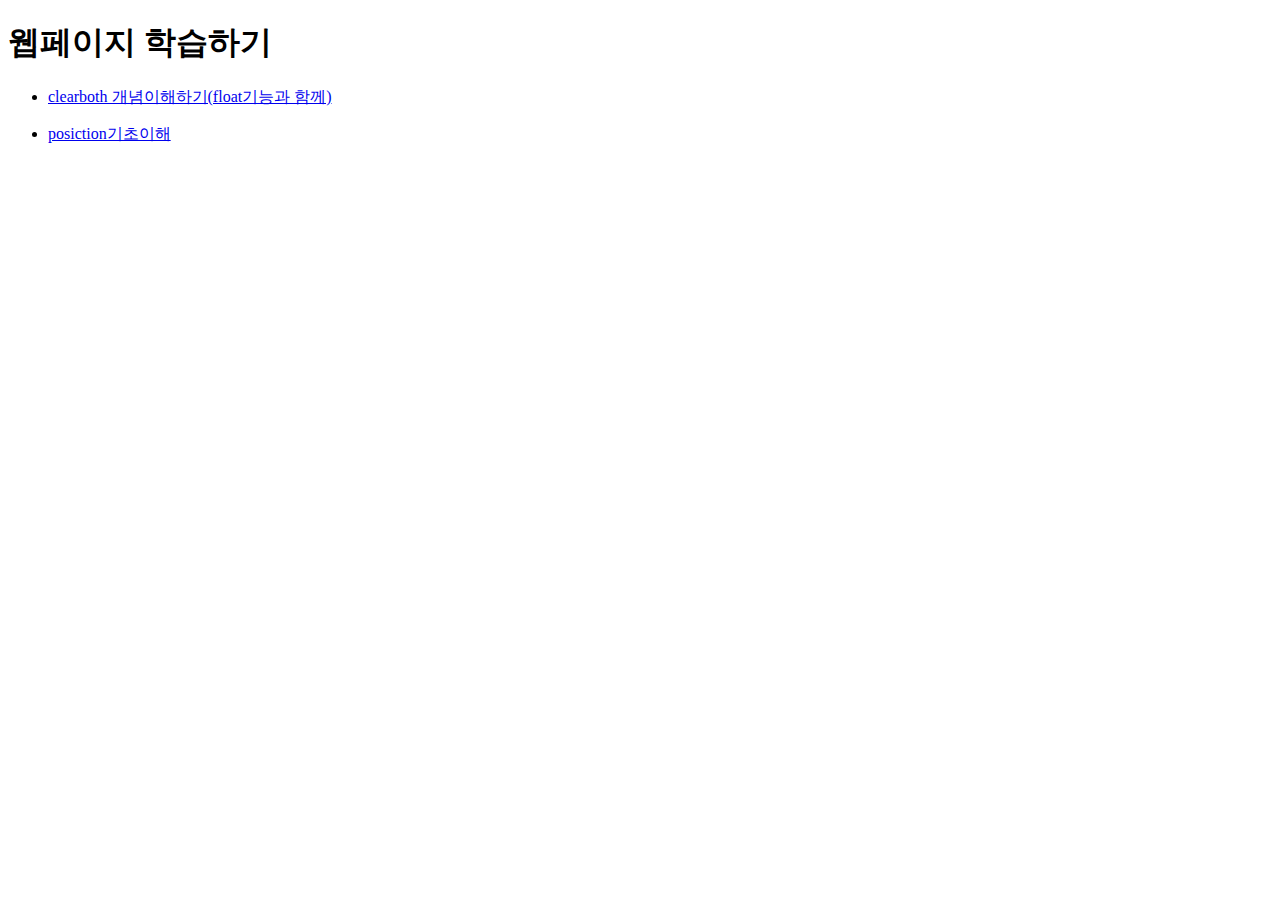
<file: aruem/b_example/a_baginner/index.html>
<!DOCTYPE html>
<html lang="en">

<head>
	<meta charset="utf-8">
	<meta http-equiv="X-UA-Compatible" content="IE=edge">
	<title>Document</title>
</head>
<body>
	<!--latout-->
    <h1>웹페이지 학습하기</h1>
    <ul>
        <li>
        	<a href="./html/clearboth_01.html">
        	clearboth 개념이해하기(float기능과 함께)

            </a>
        </li>
    </ul>

<ul>
        <li>
        	<a href="./html/posiction_01.html">
        	posiction기초이해

            </a>
        </li>
    </ul>


	<!--script-->


</body>
<!-- script -->
<script>
	
</script>
</html>
</file>
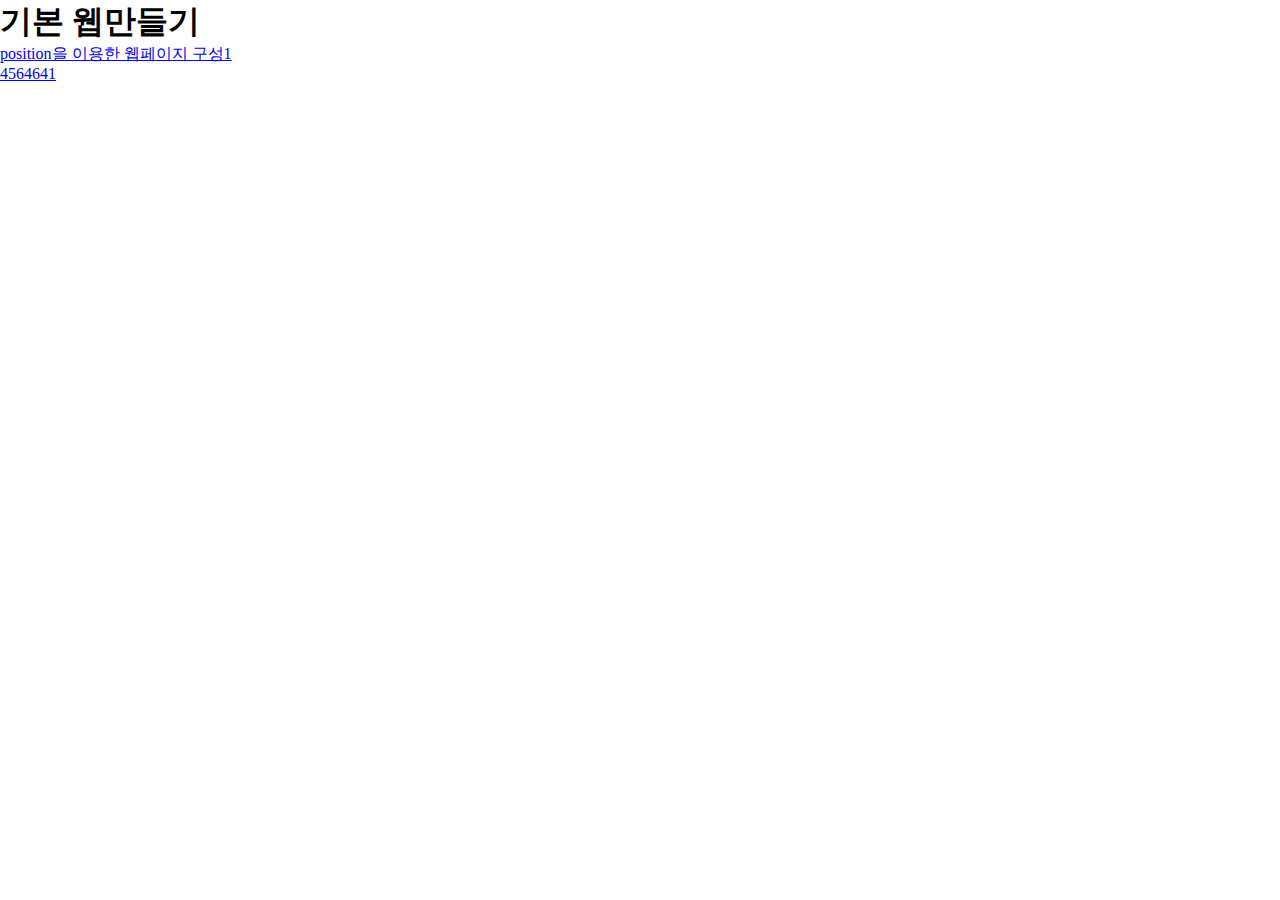
<file: aruem/b_example/b_basic/index.html>
<!DOCTYPE html>
<html lang="ko-KR">
<head>
	<meta charset="utf-8" />
	<meta http-equiv="X-UA-Compatible" content="IE=edge" />
	<link rel="stylesheet" href="./css/base/reset.css" />
	<link rel="stylesheet" href="./css/base/common.css" />

	<title>basic world</title>
		
</head>
<body>
	<h1>기본 웹만들기</h1>
	<ul>
		<li>
			<a href="./html/position_layout_01.html">position을 이용한 웹페이지 구성1</a> 
		</li>
		<li>
			<a href="./html/rwd_02.html">4564641</a> 
		</li>
	</ul>

	<!--script  -->
	<script src="./js/base/jquery-3.3.1.min.js"></script>
	<script src="./js/base/jquery-ui.min.js"></script>
  
</body>
</html>
</file>
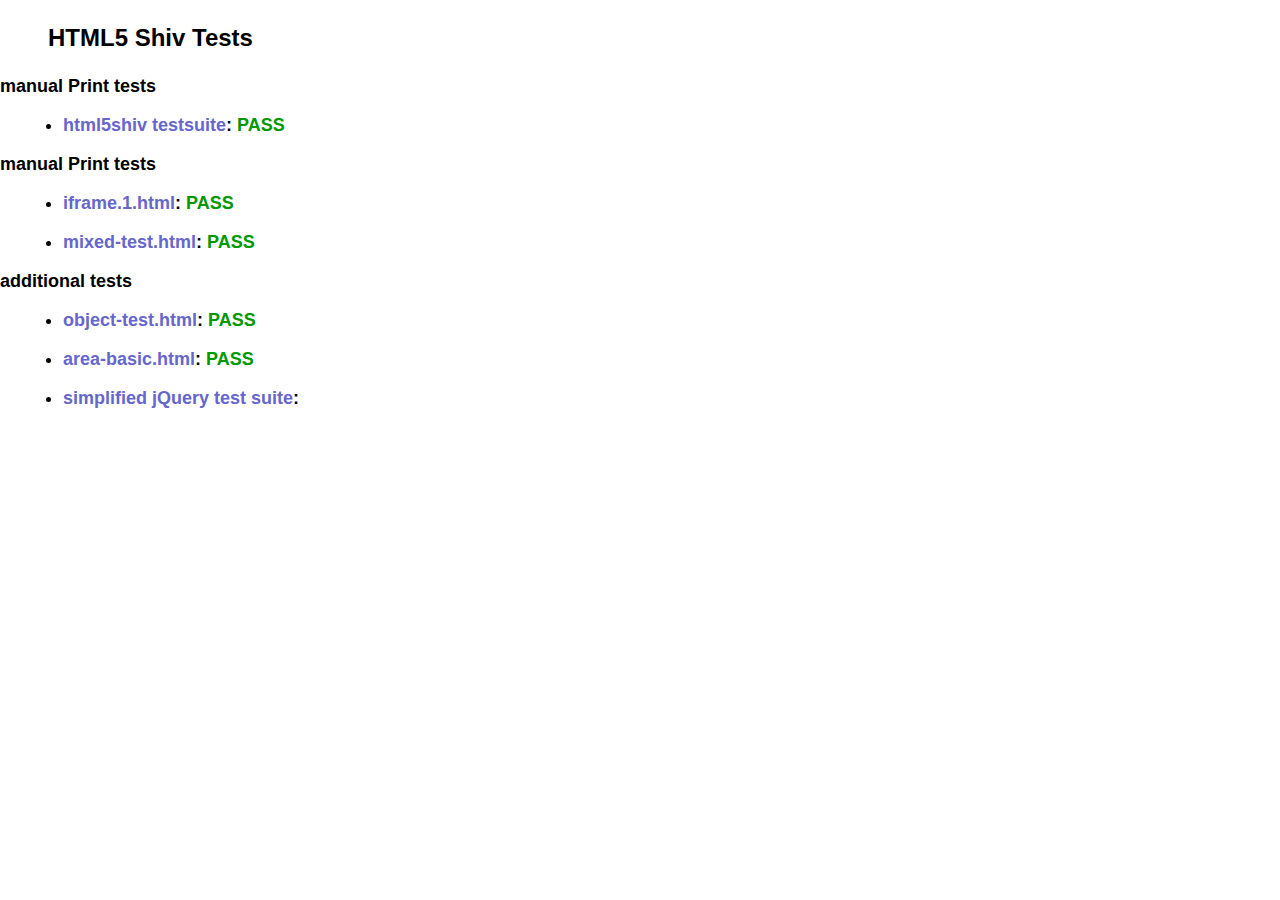
<file: aruem_main/b_example/b_basic/ie/html5shiv/test/index.html>
<!doctype html>
<html>
	<head>
		<meta charset="utf-8">
		<title>IE&lt;9 HTML5 Shiv Tests</title>
		<link rel="stylesheet" href="style.css">
		<script src="../src/html5shiv-printshiv.js"></script>
	</head>
	<body>
		<h1>
			HTML5 Shiv Tests
		</h1>
		<h2>manual Print tests</h2>
		<ul>
			<li>
				<a href="html5shiv.html">html5shiv testsuite</a>: <span class="pass">PASS</span>
			</li>
			
		</ul>
		<h2>manual Print tests</h2>
		<ul>
			<li>
				<a href="iframe.1.html">iframe.1.html</a>: <span class="pass">PASS</span>
			</li>
			<li>
				<a href="mixed-test.html">mixed-test.html</a>: <span class="pass">PASS</span>
			</li>
			
		</ul>
		<h2>additional tests</h2>
		<ul>
			
			<li>
				<a href="object-test.html">object-test.html</a>: <span class="pass">PASS</span>
			</li>
			
			<li>
				<a href="highcharts/area-basic.html">area-basic.html</a>: <span class="pass">PASS</span>
			</li>
			<li>
				<a href="jquery-1.7.1/index.html">simplified jQuery test suite</a>:
			</li>
		</ul>
	<body>
</html>
</file>
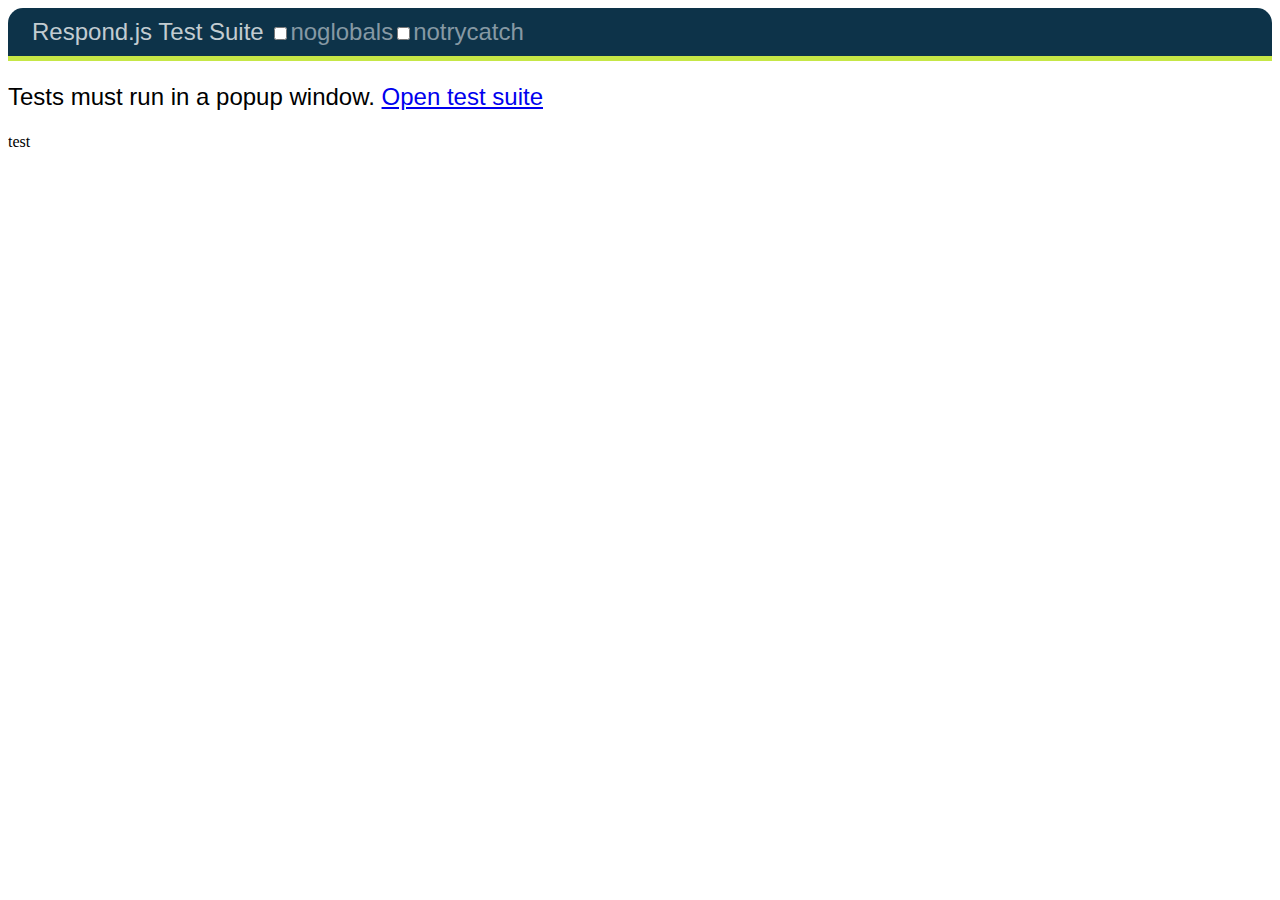
<file: aruem_main/b_example/b_basic/ie/Respond/test/unit/index.html>
<!DOCTYPE html>
<html>
<head>
	<meta charset="utf-8" />
	<title>Respond.js Test Suite</title>
	<link rel="stylesheet" href="qunit/qunit.css" media="screen">
	<script src="qunit/qunit.js"></script>
	<link href="test.css" rel="stylesheet" />
	<link href="test2.css" media="screen and (min-width: 950px)" rel="stylesheet" />
	<link href="test3.css" media="screen and (min-width: 68.75em)" rel="stylesheet" />
	<script src="../../dest/respond.src.js"></script>
	<script src="tests.js"></script>

</head>
<body>
	<h1 id="qunit-header">Respond.js Test Suite</h1>
	<h2 id="qunit-banner"></h2>
	<div id="qunit-testrunner-toolbar"></div>
	<h2 id="qunit-userAgent"></h2>
	<ol id="qunit-tests"></ol>
	
	<!-- tests must run in new window -->
	<div id="launcher"></div>
	
	<!-- elem for applying css via queries -->
	<div id="testelem" class="foo">test</div>
	
</body>
</html>
</file>
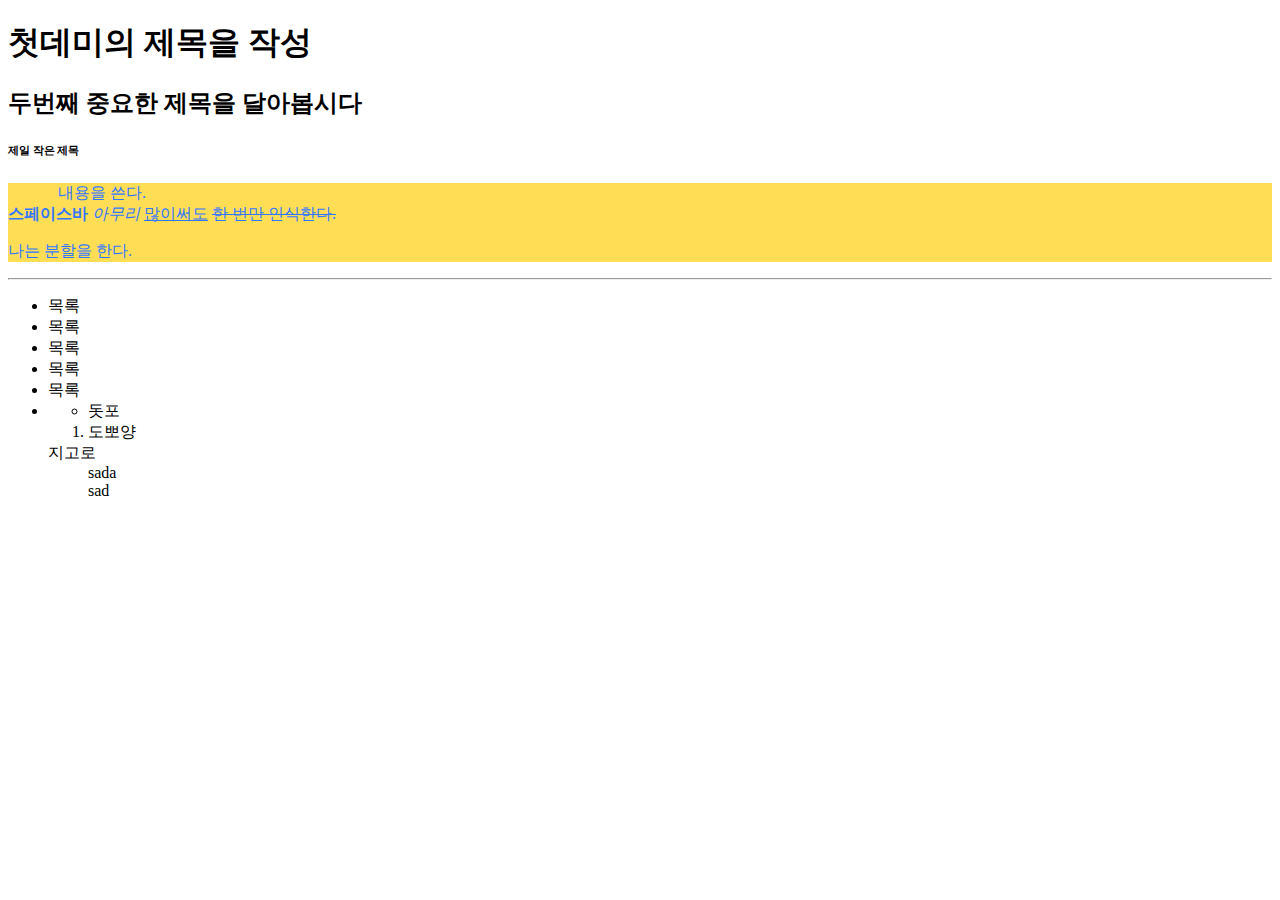
<file: aruem/b_example/a01_sketch_and_protope/first.html>
﻿<!DOCTYPE html>

<html>
  <head>
  <!__*언어를 설정하는 기능 __>
  <meta http-equiv="Content-Type"content="text/html;<meta charset=UTF-8">
   <meta charset=U"euc-kr" />
    <title>이름</title>
     <style typep"text/css">
       div{background-color:#fd5; color:#37f} 
       span{ margin:50px; }
<!__배경색은 백그라운드. 글씨색은 그냥 컬러라고 써야 한다. div은 특정한 영역의 배경색을 지정해주는 코드이다.__>
     </style>
  </head>
  <body><h1>첫데미의 제목을 작성</h1>
        <h2>두번째 중요한 제목을 달아봅시다</h2>
        <h6>제일 작은 제목</h6>
       <div>
         <p><span>내용을 쓴다.</span><br /> <strong>스페이스바</strong> <em>아무리</em> <ins>많이써도</ins> <del>한 번만 인식한다.</del> </p>
         <p>나는 분할을 한다.</p>
       </div>
        <hr/>

       <ul>
        <li>목록</li> 
        <li>목록</li>
        <li>목록</li>
        <li>목록</li>
        <li>목록</li>
     <li> 
       <ul><li>돗포</li></ul>     
     </li    
       </ul>
       <ol>
         <li>도뽀양</li>
       </ol>
<!__주석은 내용의 성명을 작성하는 중요한 기능이다 __>
  </body>
</html> 

<dl>
<dt>지고로</dt>
<dd>sada</dd>
<dd>sad</dd>
</dl>
</file>
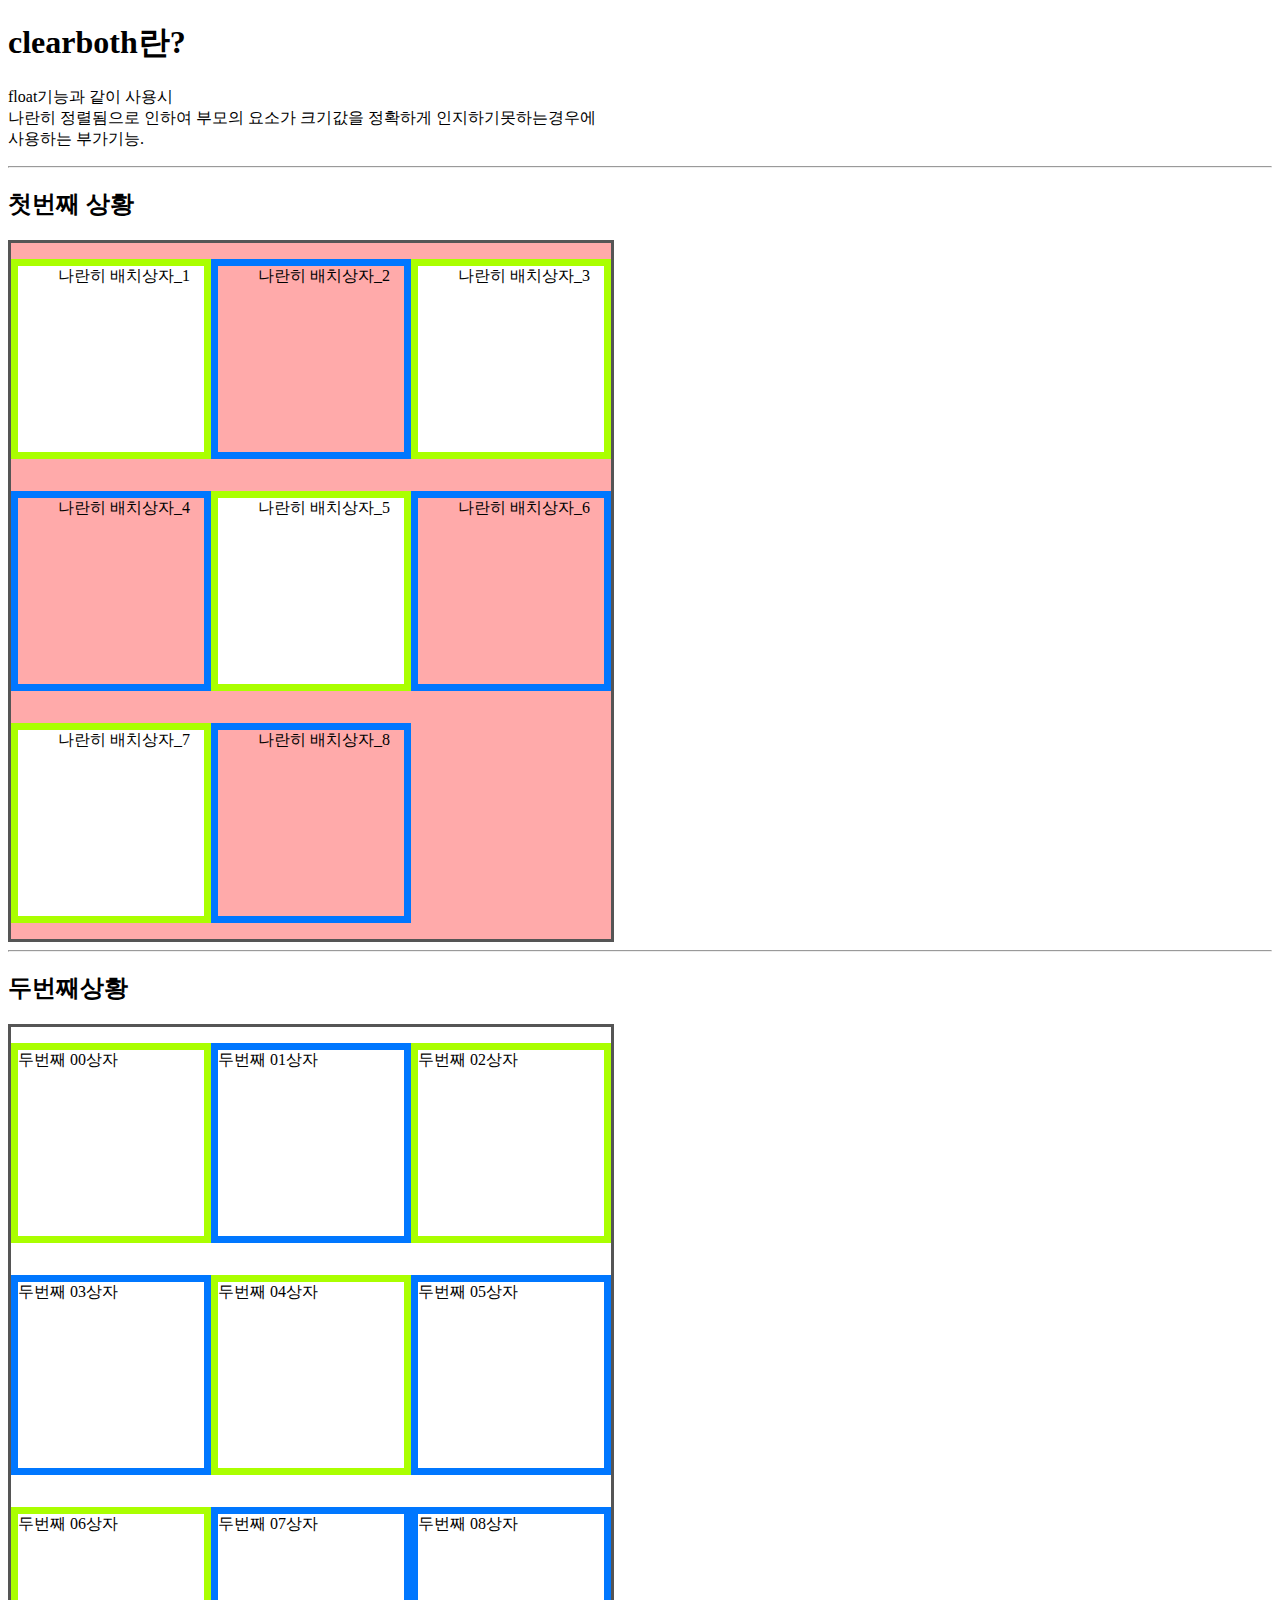
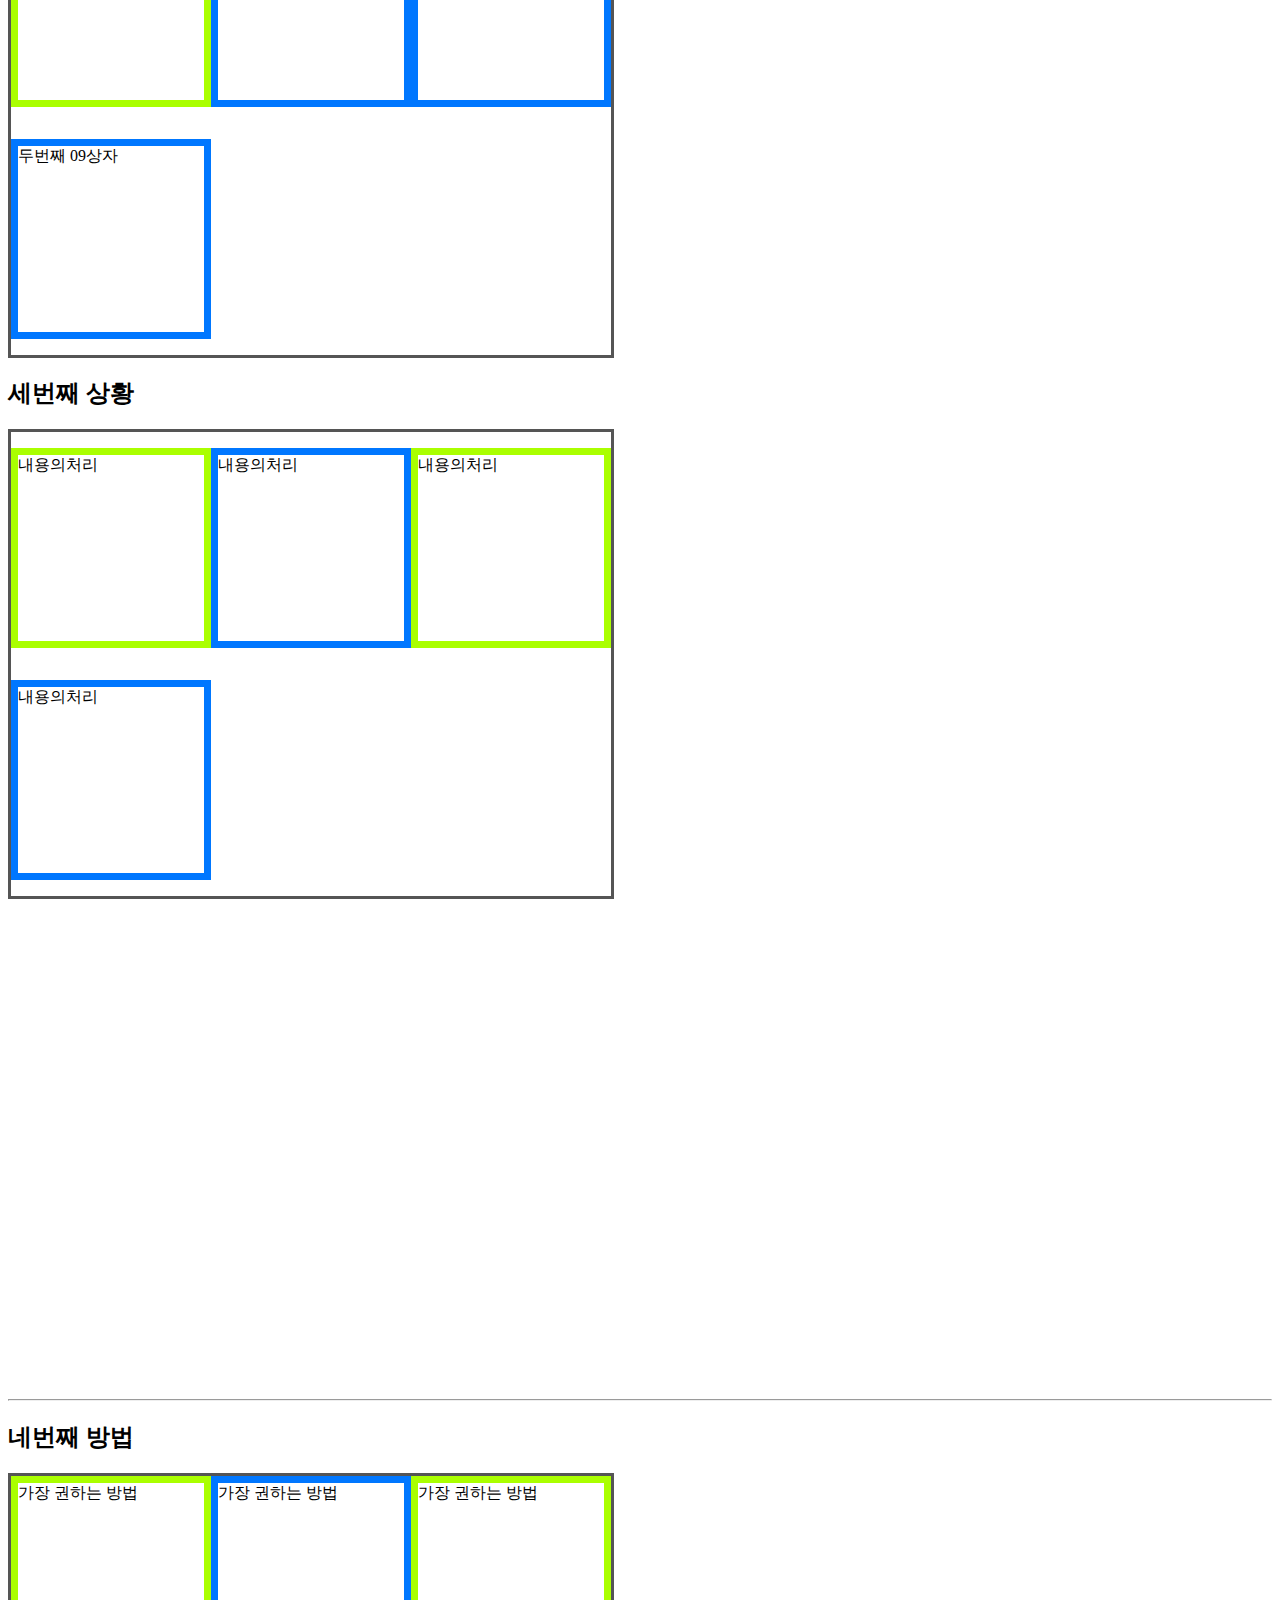
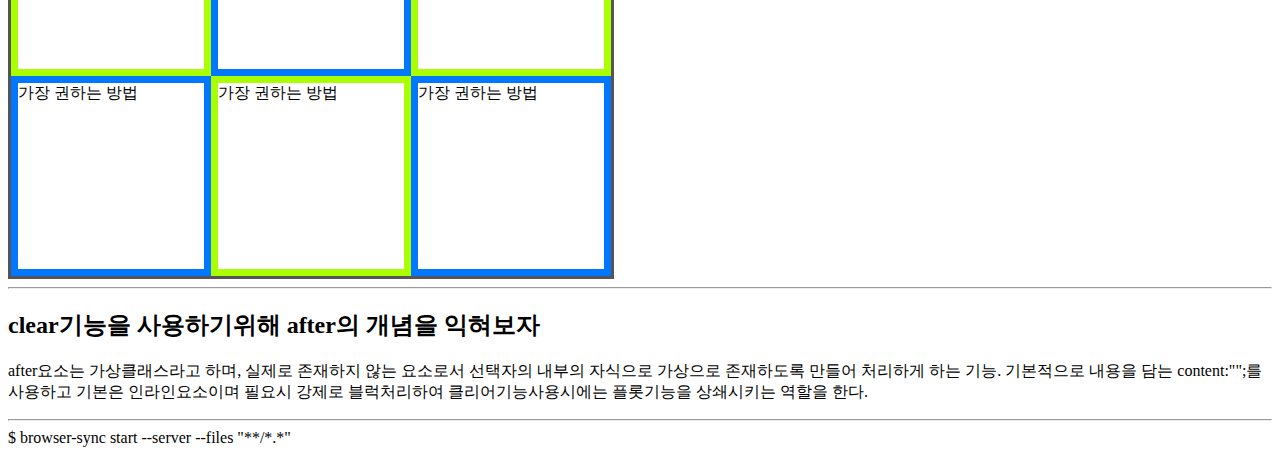
<file: aruem/b_example/a_baginner/html/clearboth_01.html>
<!DOCTYPE html>
<html lang="ko-kr">
<head>
	<meta charset="utf-8">
	<meta http-equiv="X-UA-Compatible" content="IE=edge">
	<title>clearboth의 기초</title>
	<style type="text/css">
		.box{width:600px; height:auto; min-height:300px; border: 3px solid #555;}
		.box1{background-color:#faa;}
		.fl{width:200px; height:200px; float:left; border:7px solid #07f; box-sizing: border-box;}
		.fl_1,.fl_3,.fl_5,.fl_7{background-color:#fff; border-color:#af0;}
		.box3{margin-bottom:500px; overflow:scroll;}
		.box4{list-style: none; padding: 0; margin:0;}
		.box4::after{content:""; display:block; clear:both;}

		.clearfix{clear:both;}


	</style>
</head>
<body>
	<h1>clearboth란?</h1>
	<p>float기능과 같이 사용시<br /> 나란히 정렬됨으로 인하여 부모의 요소가 크기값을 정확하게 인지하기못하는경우에<br /> 사용하는 부가기능.</p>
<hr />
  <h2>첫번째 상황</h2>
    <div class="box box1">
    	<dir class="fl fl_1">나란히 배치상자_1</dir>
    	<dir class="fl fl_2">나란히 배치상자_2</dir>
    	<dir class="fl fl_3">나란히 배치상자_3</dir>
    	<dir class="fl fl_4">나란히 배치상자_4</dir>
    	<dir class="fl fl_5">나란히 배치상자_5</dir>
    	<dir class="fl fl_6">나란히 배치상자_6</dir>
    	<dir class="fl fl_7">나란히 배치상자_7</dir>
    	<dir class="fl fl_8">나란히 배치상자_8</dir>
    	<dir class="clearfix"></dir>

    	
    </div>

    <hr />
    <h2>두번째상황</h2>
    <div class="box box2">
    	<p class="fl fl_1">두번째 00상자</p>
    	<p class="fl fl_2">두번째 01상자</p>
    	<p class="fl fl_3">두번째 02상자</p>
    	<p class="fl fl_4">두번째 03상자</p>
    	<p class="fl fl_5">두번째 04상자</p>
    	<p class="fl fl_6">두번째 05상자</p>
    	<p class="fl fl_7">두번째 06상자</p>
    	<p class="fl fl_8">두번째 07상자</p>
    	<p class="fl fl_9">두번째 08상자</p>
    	<p class="fl fl_10">두번째 09상자</p>
    	<div class="clearfix"></div>
    </div>
    <h2>세번째 상황</h2>
    <div class="box box3">
    	<p class="fl fl_1">내용의처리</p>
    	<p class="fl fl_2">내용의처리</p>
    	<p class="fl fl_3">내용의처리</p>
    	<p class="fl fl_4">내용의처리</p>
    </div> 
    <hr />
    <h2>네번째 방법</h2>
    <ul class="box box4">
    	<li class="fl fl_1">가장 권하는 방법</li>
    	<li class="fl fl_2">가장 권하는 방법</li>
    	<li class="fl fl_3">가장 권하는 방법</li>
    	<li class="fl fl_4">가장 권하는 방법</li>
    	<li class="fl fl_5">가장 권하는 방법</li>
    	<li class="fl fl_6">가장 권하는 방법</li>
    </ul>

    <hr />
    <h2>clear기능을 사용하기위해 after의 개념을 익혀보자</h2>

    <p> after요소는 가상클래스라고 하며, 실제로 존재하지 않는 요소로서 선택자의 내부의 자식으로 가상으로 존재하도록 만들어 처리하게 하는 기능. 기본적으로 내용을 담는 content:"";를 사용하고 기본은 인라인요소이며 필요시 강제로 블럭처리하여 클리어기능사용시에는 플롯기능을 상쇄시키는 역할을 한다. </p>



    <hr />

	<script></script>
</body>
</html>

$ browser-sync start --server --files "**/*.*"
</file>
<file: aruem/b_example/b_basic/css/base/common.css>
@charset "UTF-8";

.hidden{display: block;width: 0; height: 0; overflow: hidden;position: absolute;z-index:  -100;}
.clearfix:after
.clearfixafter{content: " "; display: block; width: 0; height: 0; clear: both;}

#wrap{margin:0 auto; }
</file>
<file: aruem_main/b_example/b_basic/ie/html5shiv/test/style.css>
@import url(style.all.css);
@import url(style.print.css);
</file>
<file: aruem_main/b_example/b_basic/ie/Respond/test/unit/test.css>
.launcher #qunit-testrunner-toolbar,
.launcher #qunit-userAgent,
.launcher #qunit-tests,
.launcher #qunit-testresult {
	display: none;
}
.launcher #launcher {

	font: 1.5em/1 bold Helvetica, sans-serif;
}

#testelem {
	width: 50px;
	overflow: hidden;
	display: block;
}

/* a style like this should never apply in IE. If it does, tests will fail */
@media screen and (view-mode: minimized) {
	#testelem {
		width: 10px !important;
	}
}

/*styles for 480px and up - media type purposely left out here to test that in the process */
@media (min-width: 480px) {
	#testelem {
		width: 150px;
	}
	#testelem[class=foo] {
		height: 200px;
	}
}

/*styles for 500px and under*/
@media screen and (max-width: 460px) {
	#testelem {
		height: 150px;
	}
}

/* testing em unit support - 33em should be 528px and 35em should be 560px in IE with default font settings */
@media screen and (min-width: 33em) and (max-width: 38em) {
	#testelem {
		width: 75px;
	}
}



/*styles for 620px and up */
@media only screen and (min-width: 620px) {
	#testelem {
		width: 250px;
	}
}


/*styles for 760px and up */
@media only print, only screen and (min-width: 760px) {
	#testelem {
		width: 350px;
	}
}


/*styles for print that shouldn't apply */
@media only print and (min-width: 800px) {
	#testelem {
		width: 500px;
	}
}
</file>
<file: aruem_main/b_example/b_basic/ie/Respond/test/unit/test2.css>
/* this stylesheet was referenced via a link that had a media attr defined
it should only apply on window > 950px */
#testelem {
	width: 16px;
}
</file>
<file: aruem_main/b_example/b_basic/ie/Respond/test/unit/test3.css>
/* this stylesheet was referenced via a link that had a media attr defined
it should only apply on screen > 87.5em (1400px) */
#testelem {
	width: 25px;
}
</file>
<file: aruem_main/b_example/b_basic/ie/Respond/test/unit/qunit/qunit.css>
/**
 * QUnit v1.3.0pre - A JavaScript Unit Testing Framework
 *
 * http://docs.jquery.com/QUnit
 *
 * Copyright (c) 2011 John Resig, Jörn Zaefferer
 * Dual licensed under the MIT (MIT-LICENSE.txt)
 * or GPL (GPL-LICENSE.txt) licenses.
 */

/** Font Family and Sizes */

#qunit-tests, #qunit-header, #qunit-banner, #qunit-testrunner-toolbar, #qunit-userAgent, #qunit-testresult {
	font-family: "Helvetica Neue Light", "HelveticaNeue-Light", "Helvetica Neue", Calibri, Helvetica, Arial, sans-serif;
}

#qunit-testrunner-toolbar, #qunit-userAgent, #qunit-testresult, #qunit-tests li { font-size: small; }
#qunit-tests { font-size: smaller; }


/** Resets */

#qunit-tests, #qunit-tests ol, #qunit-header, #qunit-banner, #qunit-userAgent, #qunit-testresult {
	margin: 0;
	padding: 0;
}


/** Header */

#qunit-header {
	padding: 0.5em 0 0.5em 1em;

	color: #8699a4;
	background-color: #0d3349;

	font-size: 1.5em;
	line-height: 1em;
	font-weight: normal;

	border-radius: 15px 15px 0 0;
	-moz-border-radius: 15px 15px 0 0;
	-webkit-border-top-right-radius: 15px;
	-webkit-border-top-left-radius: 15px;
}

#qunit-header a {
	text-decoration: none;
	color: #c2ccd1;
}

#qunit-header a:hover,
#qunit-header a:focus {
	color: #fff;
}

#qunit-banner {
	height: 5px;
}

#qunit-testrunner-toolbar {
	padding: 0.5em 0 0.5em 2em;
	color: #5E740B;
	background-color: #eee;
}

#qunit-userAgent {
	padding: 0.5em 0 0.5em 2.5em;
	background-color: #2b81af;
	color: #fff;
	text-shadow: rgba(0, 0, 0, 0.5) 2px 2px 1px;
}


/** Tests: Pass/Fail */

#qunit-tests {
	list-style-position: inside;
}

#qunit-tests li {
	padding: 0.4em 0.5em 0.4em 2.5em;
	border-bottom: 1px solid #fff;
	list-style-position: inside;
}

#qunit-tests.hidepass li.pass, #qunit-tests.hidepass li.running  {
	display: none;
}

#qunit-tests li strong {
	cursor: pointer;
}

#qunit-tests li a {
	padding: 0.5em;
	color: #c2ccd1;
	text-decoration: none;
}
#qunit-tests li a:hover,
#qunit-tests li a:focus {
	color: #000;
}

#qunit-tests ol {
	margin-top: 0.5em;
	padding: 0.5em;

	background-color: #fff;

	border-radius: 15px;
	-moz-border-radius: 15px;
	-webkit-border-radius: 15px;

	box-shadow: inset 0px 2px 13px #999;
	-moz-box-shadow: inset 0px 2px 13px #999;
	-webkit-box-shadow: inset 0px 2px 13px #999;
}

#qunit-tests table {
	border-collapse: collapse;
	margin-top: .2em;
}

#qunit-tests th {
	text-align: right;
	vertical-align: top;
	padding: 0 .5em 0 0;
}

#qunit-tests td {
	vertical-align: top;
}

#qunit-tests pre {
	margin: 0;
	white-space: pre-wrap;
	word-wrap: break-word;
}

#qunit-tests del {
	background-color: #e0f2be;
	color: #374e0c;
	text-decoration: none;
}

#qunit-tests ins {
	background-color: #ffcaca;
	color: #500;
	text-decoration: none;
}

/*** Test Counts */

#qunit-tests b.counts                       { color: black; }
#qunit-tests b.passed                       { color: #5E740B; }
#qunit-tests b.failed                       { color: #710909; }

#qunit-tests li li {
	margin: 0.5em;
	padding: 0.4em 0.5em 0.4em 0.5em;
	background-color: #fff;
	border-bottom: none;
	list-style-position: inside;
}

/*** Passing Styles */

#qunit-tests li li.pass {
	color: #5E740B;
	background-color: #fff;
	border-left: 26px solid #C6E746;
}

#qunit-tests .pass                          { color: #528CE0; background-color: #D2E0E6; }
#qunit-tests .pass .test-name               { color: #366097; }

#qunit-tests .pass .test-actual,
#qunit-tests .pass .test-expected           { color: #999999; }

#qunit-banner.qunit-pass                    { background-color: #C6E746; }

/*** Failing Styles */

#qunit-tests li li.fail {
	color: #710909;
	background-color: #fff;
	border-left: 26px solid #EE5757;
	white-space: pre;
}

#qunit-tests > li:last-child {
	border-radius: 0 0 15px 15px;
	-moz-border-radius: 0 0 15px 15px;
	-webkit-border-bottom-right-radius: 15px;
	-webkit-border-bottom-left-radius: 15px;
}

#qunit-tests .fail                          { color: #000000; background-color: #EE5757; }
#qunit-tests .fail .test-name,
#qunit-tests .fail .module-name             { color: #000000; }

#qunit-tests .fail .test-actual             { color: #EE5757; }
#qunit-tests .fail .test-expected           { color: green;   }

#qunit-banner.qunit-fail                    { background-color: #EE5757; }


/** Result */

#qunit-testresult {
	padding: 0.5em 0.5em 0.5em 2.5em;

	color: #2b81af;
	background-color: #D2E0E6;

	border-bottom: 1px solid white;
}

/** Fixture */

#qunit-fixture {
	position: absolute;
	top: -10000px;
	left: -10000px;
}
</file>
